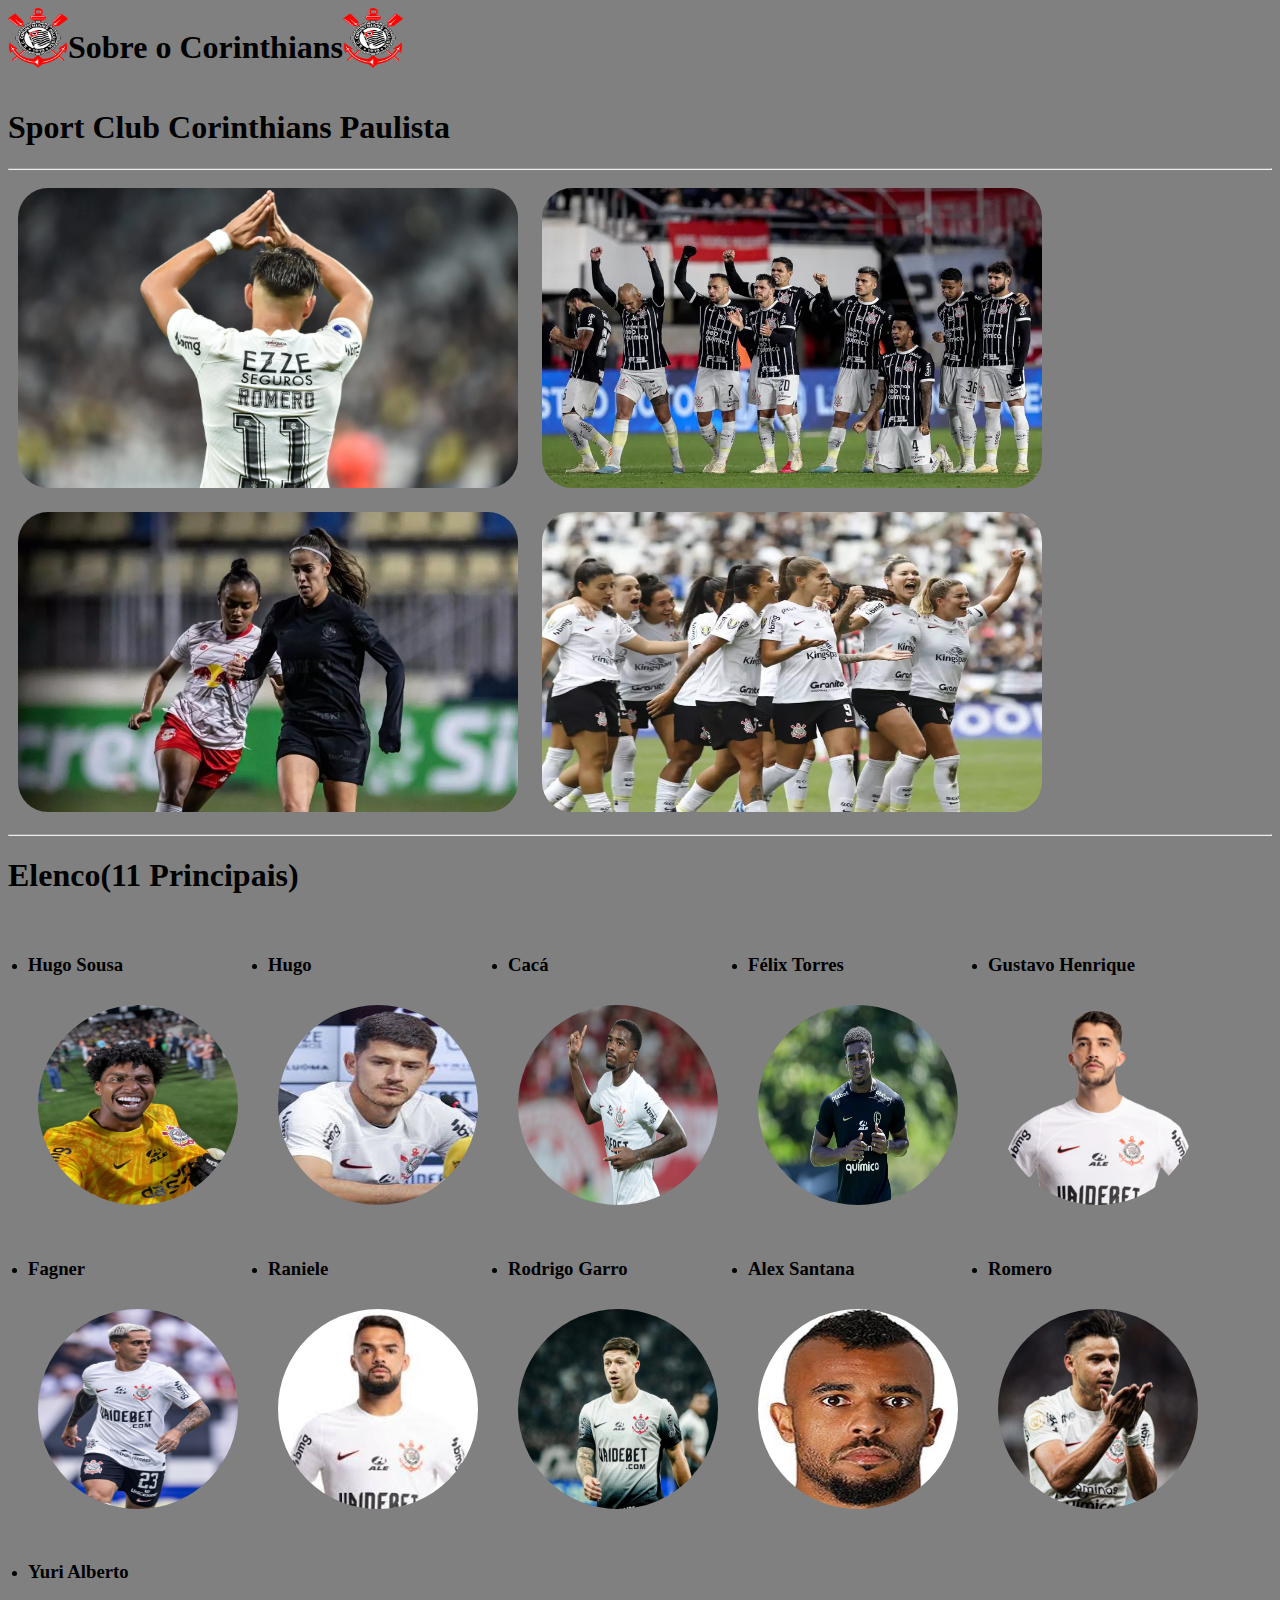
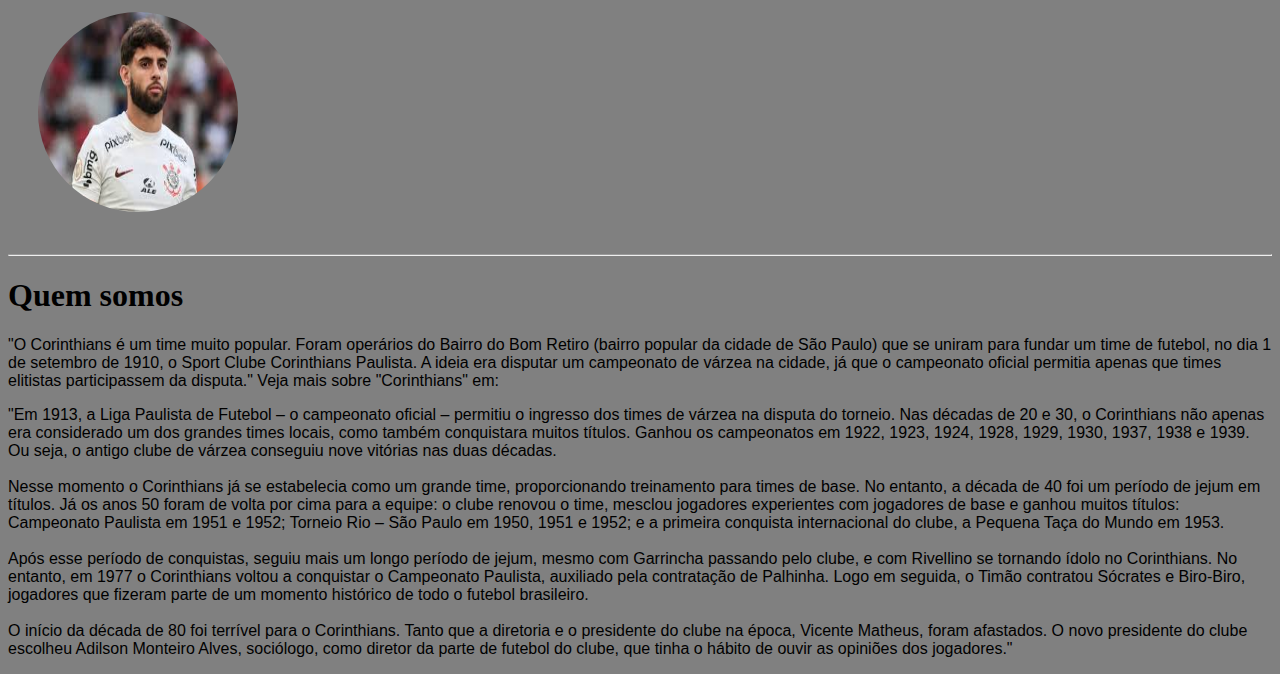
<file: index.html>
<!DOCTYPE html>
<html lang="en">

<head>
    <meta charset="UTF-8">
    <meta name="viewport" content="width=device-width, initial-scale=1.0">
    <title>Sobre Corinthians</title>
    <link rel="stylesheet" href="sobre.css">
    <link rel="shortcut icon" href="imagens/favicon.ico">
</head>

<body>
    <div class="titulo">
        <img src="imagens/SCCP_escudo-150px.png" alt="Escudo Corinthians">
        <h1 id="titulo">Sobre o Corinthians</h1>
        <img src="imagens/SCCP_escudo-150px.png" alt="Escudo Corinthians">  
    </div>
    <h1 class="sccp">Sport Club Corinthians Paulista</h1>
    <hr>
    
    <div class="mosaico">
        <img src="imagens/carrosselimg1.webp" alt="">
        <img src="imagens/carrosselimg2.webp" alt="">
        <img src="imagens/carrosselimg3.webp" alt="">
        <img src="imagens/carrosselimg4.webp" alt="">
    </div>
    <hr>
    <div class="elenco">
        <h1>Elenco(11 Principais)</h1>
        <ul class="imgtitulos">
            <li><h3>Hugo Sousa</h3><img src="imagens/hugo-souza.avif" alt="Hugo Souza"></li>
            <li><h3>Hugo</h3><img src="imagens/hugolateral.jpeg" alt="Hugo"></li>
            <li><h3>Cacá</h3><img src="imagens/caca.jpeg" alt="Cacá"></li>
            <li><h3>Félix Torres</h3><img src="imagens/felix.avif" alt="Felix Torres"></li>
            <li><h3>Gustavo Henrique</h3><img src="imagens/gustavo_henrique.png" alt="Gustavo Henrique"></li>
            <li><h3>Fagner</h3><img src="imagens/fagner.jpg" alt="Fagner"></li>
            <li><h3>Raniele</h3><img src="imagens/raniele.jpeg" alt="Raniela"></li>
            <li><h3>Rodrigo Garro</h3><img src="imagens/garro.webp" alt="Rodrigo Garro"></li>
            <li><h3>Alex Santana</h3><img src="imagens/alex-santana.jpeg" alt="Alex Santana"></li>
            <li><h3>Romero</h3><img src="imagens/romero.jpg" alt="Romero"></li>
            <li><h3>Yuri Alberto</h3><img src="imagens/yuri.jpeg" alt="Yuri Alberto"></li>
        </ul>
    </div>
    <hr>
    <div class="quemsomos">
        <h1>Quem somos</h1>
        <p>"O Corinthians é um time muito popular. Foram operários do Bairro do Bom Retiro (bairro popular da cidade de São Paulo) que se uniram para fundar um time de futebol, no dia 1 de setembro de 1910, o Sport Clube Corinthians Paulista. A ideia era disputar um campeonato de várzea na cidade, já que o campeonato oficial permitia apenas que times elitistas participassem da disputa."

            Veja mais sobre "Corinthians" em:</p>
        <p>"Em 1913, a Liga Paulista de Futebol – o campeonato oficial – permitiu o ingresso dos times de várzea na disputa do torneio. Nas décadas de 20 e 30, o Corinthians não apenas era considerado um dos grandes times locais, como também conquistara muitos títulos. Ganhou os campeonatos em 1922, 1923, 1924, 1928, 1929, 1930, 1937, 1938 e 1939. Ou seja, o antigo clube de várzea conseguiu nove vitórias nas duas décadas.
            <br>
            <br>
            Nesse momento o Corinthians já se estabelecia como um grande time, proporcionando treinamento para times de base. No entanto, a década de 40 foi um período de jejum em títulos. Já os anos 50 foram de volta por cima para a equipe: o clube renovou o time, mesclou jogadores experientes com jogadores de base e ganhou muitos títulos: Campeonato Paulista em 1951 e 1952; Torneio Rio – São Paulo em 1950, 1951 e 1952; e a primeira conquista internacional do clube, a Pequena Taça do Mundo em 1953.
            <br>
            <br>
            Após esse período de conquistas, seguiu mais um longo período de jejum, mesmo com Garrincha passando pelo clube, e com Rivellino se tornando ídolo no Corinthians. No entanto, em 1977 o Corinthians voltou a conquistar o Campeonato Paulista, auxiliado pela contratação de Palhinha. Logo em seguida, o Timão contratou Sócrates e Biro-Biro, jogadores que fizeram parte de um momento histórico de todo o futebol brasileiro.
            <br>
            <br>
            O início da década de 80 foi terrível para o Corinthians. Tanto que a diretoria e o presidente do clube na época, Vicente Matheus, foram afastados. O novo presidente do clube escolheu Adilson Monteiro Alves, sociólogo, como diretor da parte de futebol do clube, que tinha o hábito de ouvir as opiniões dos jogadores."
            </p>
    </div>
</body>

</html>
</file>
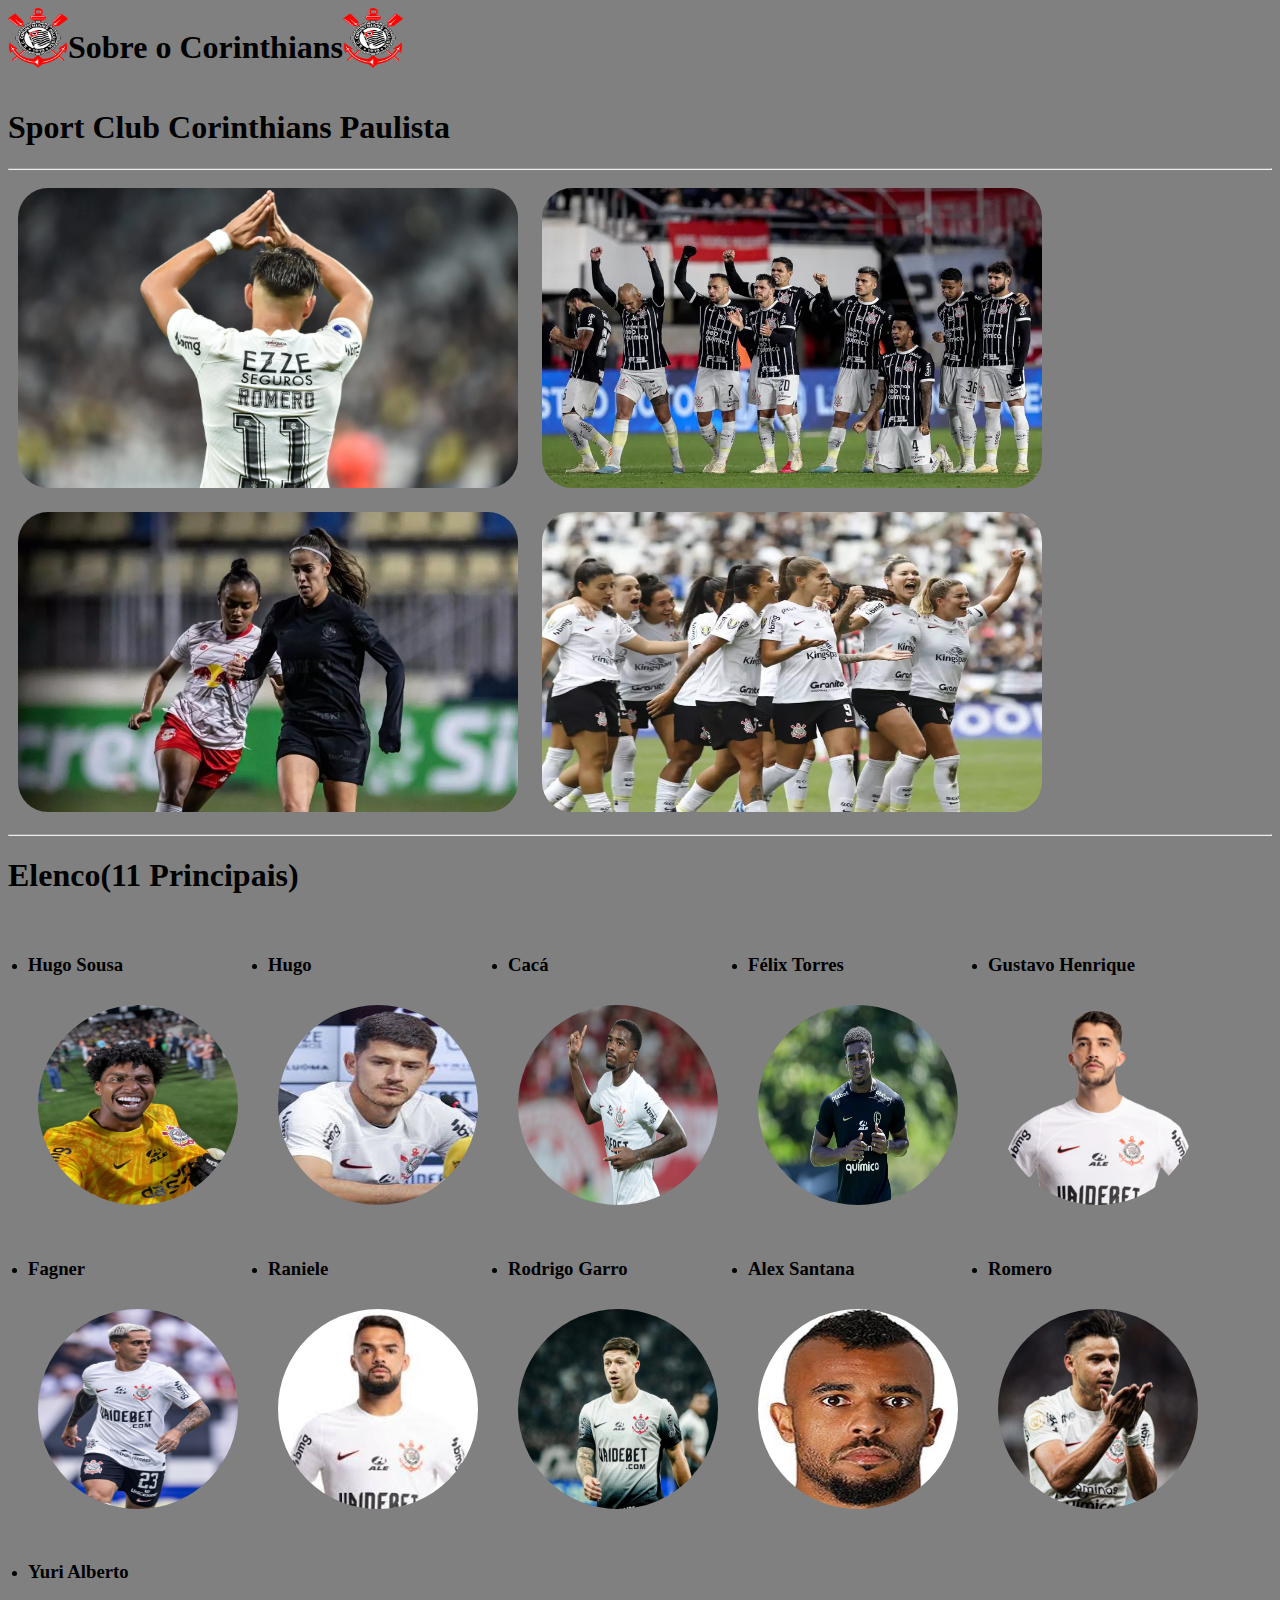
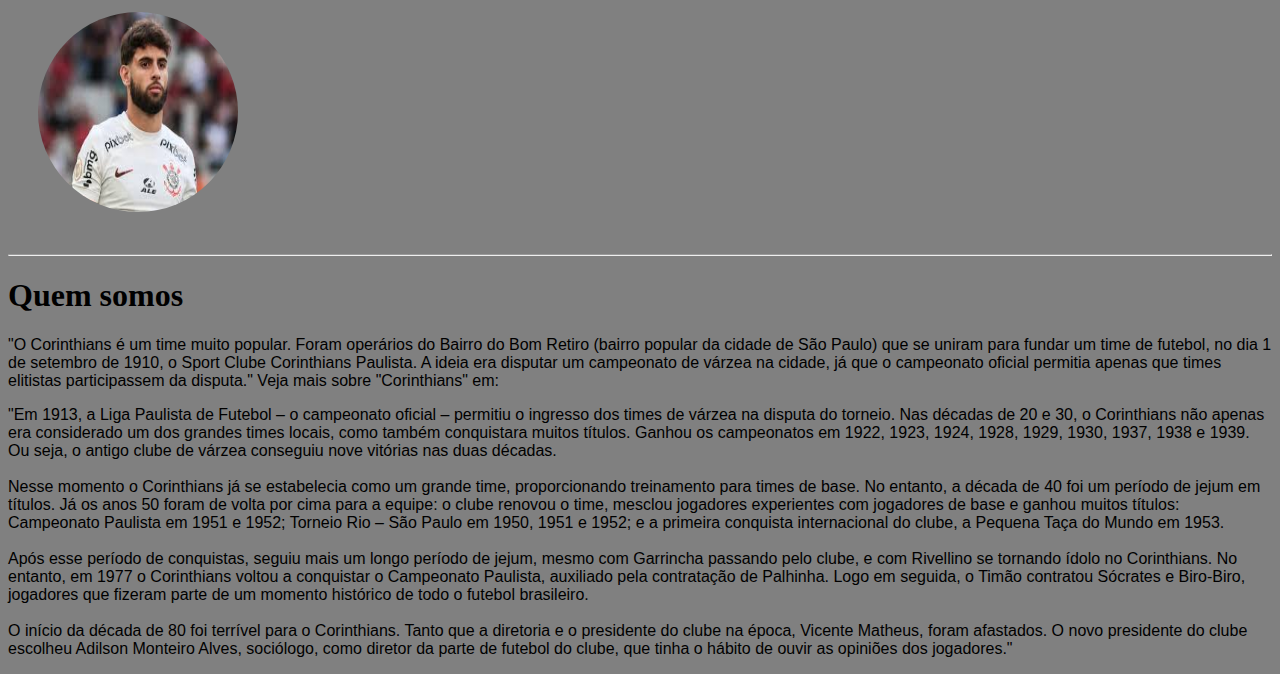
<file: sobre.html>
<!DOCTYPE html>
<html lang="en">

<head>
    <meta charset="UTF-8">
    <meta name="viewport" content="width=device-width, initial-scale=1.0">
    <title>Sobre Corinthians</title>
    <link rel="stylesheet" href="sobre.css">
    <link rel="shortcut icon" href="imagens/favicon.ico">
</head>

<body>
    <div class="titulo">
        <img src="imagens/SCCP_escudo-150px.png" alt="Escudo Corinthians">
        <h1 id="titulo">Sobre o Corinthians</h1>
        <img src="imagens/SCCP_escudo-150px.png" alt="Escudo Corinthians">  
    </div>
    <h1 class="sccp">Sport Club Corinthians Paulista</h1>
    <hr>
    
    <div class="mosaico">
        <img src="imagens/carrosselimg1.webp" alt="">
        <img src="imagens/carrosselimg2.webp" alt="">
        <img src="imagens/carrosselimg3.webp" alt="">
        <img src="imagens/carrosselimg4.webp" alt="">
    </div>
    <hr>
    <div class="elenco">
        <h1>Elenco(11 Principais)</h1>
        <ul class="imgtitulos">
            <li><h3>Hugo Sousa</h3><img src="imagens/hugo-souza.avif" alt="Hugo Souza"></li>
            <li><h3>Hugo</h3><img src="imagens/hugolateral.jpeg" alt="Hugo"></li>
            <li><h3>Cacá</h3><img src="imagens/caca.jpeg" alt="Cacá"></li>
            <li><h3>Félix Torres</h3><img src="imagens/felix.avif" alt="Felix Torres"></li>
            <li><h3>Gustavo Henrique</h3><img src="imagens/gustavo_henrique.png" alt="Gustavo Henrique"></li>
            <li><h3>Fagner</h3><img src="imagens/fagner.jpg" alt="Fagner"></li>
            <li><h3>Raniele</h3><img src="imagens/raniele.jpeg" alt="Raniela"></li>
            <li><h3>Rodrigo Garro</h3><img src="imagens/garro.webp" alt="Rodrigo Garro"></li>
            <li><h3>Alex Santana</h3><img src="imagens/alex-santana.jpeg" alt="Alex Santana"></li>
            <li><h3>Romero</h3><img src="imagens/romero.jpg" alt="Romero"></li>
            <li><h3>Yuri Alberto</h3><img src="imagens/yuri.jpeg" alt="Yuri Alberto"></li>
        </ul>
    </div>
    <hr>
    <div class="quemsomos">
        <h1>Quem somos</h1>
        <p>"O Corinthians é um time muito popular. Foram operários do Bairro do Bom Retiro (bairro popular da cidade de São Paulo) que se uniram para fundar um time de futebol, no dia 1 de setembro de 1910, o Sport Clube Corinthians Paulista. A ideia era disputar um campeonato de várzea na cidade, já que o campeonato oficial permitia apenas que times elitistas participassem da disputa."

            Veja mais sobre "Corinthians" em:</p>
        <p>"Em 1913, a Liga Paulista de Futebol – o campeonato oficial – permitiu o ingresso dos times de várzea na disputa do torneio. Nas décadas de 20 e 30, o Corinthians não apenas era considerado um dos grandes times locais, como também conquistara muitos títulos. Ganhou os campeonatos em 1922, 1923, 1924, 1928, 1929, 1930, 1937, 1938 e 1939. Ou seja, o antigo clube de várzea conseguiu nove vitórias nas duas décadas.
            <br>
            <br>
            Nesse momento o Corinthians já se estabelecia como um grande time, proporcionando treinamento para times de base. No entanto, a década de 40 foi um período de jejum em títulos. Já os anos 50 foram de volta por cima para a equipe: o clube renovou o time, mesclou jogadores experientes com jogadores de base e ganhou muitos títulos: Campeonato Paulista em 1951 e 1952; Torneio Rio – São Paulo em 1950, 1951 e 1952; e a primeira conquista internacional do clube, a Pequena Taça do Mundo em 1953.
            <br>
            <br>
            Após esse período de conquistas, seguiu mais um longo período de jejum, mesmo com Garrincha passando pelo clube, e com Rivellino se tornando ídolo no Corinthians. No entanto, em 1977 o Corinthians voltou a conquistar o Campeonato Paulista, auxiliado pela contratação de Palhinha. Logo em seguida, o Timão contratou Sócrates e Biro-Biro, jogadores que fizeram parte de um momento histórico de todo o futebol brasileiro.
            <br>
            <br>
            O início da década de 80 foi terrível para o Corinthians. Tanto que a diretoria e o presidente do clube na época, Vicente Matheus, foram afastados. O novo presidente do clube escolheu Adilson Monteiro Alves, sociólogo, como diretor da parte de futebol do clube, que tinha o hábito de ouvir as opiniões dos jogadores."
            </p>
    </div>
</body>

</html>
</file>
<file: sobre.css>
*{
    background-color: grey;
}
.titulo img {
    width: 60px;
    height: 60px;
    display: flex;  
    flex-wrap: wrap; 
    justify-content: center;
    text-align: center;
}

.titulo{
    width: 100%;
    text-align: center;
    display: flex;  
    flex-wrap: wrap; 
    text-align: center;
    margin: 10px 37%  37%  10px,
}
.mosaico img{
    margin: 10px;
    width: 500px;
    height: 300px;
    border-radius: 30px;
}
.elenco img{
    margin: 10px;
    width: 200px;
    height: 200px;
    border-radius: 360px;
}
.imgtitulos{
    display: flex; 
    gap: 20px; 
    flex-wrap: wrap; 
    padding: 20px;
    margin: 0 auto;
}
.quemsomos p{
    font-size: medium;
    font-family:'Gill Sans', 'Gill Sans MT', Calibri, 'Trebuchet MS', sans-serif;
}
</file>
